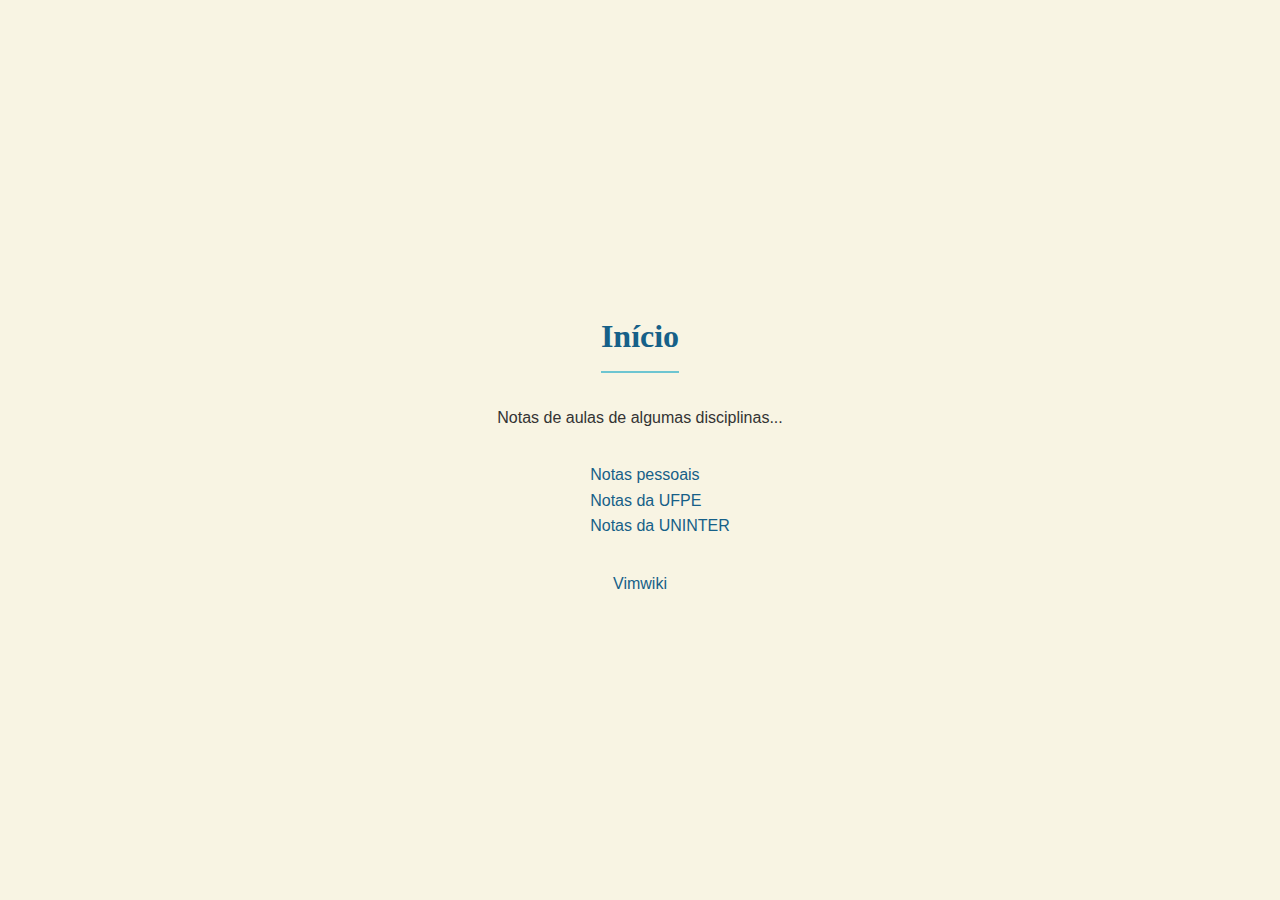
<file: index.html>
<!DOCTYPE html>
<html>
<head>
<!-- <link rel="Stylesheet" type="text/css" href="style.css"> -->
<link rel="Stylesheet" type="text/css" href="style.css">
<link rel="alternate" type="application/rss+xml" title="RSS" href="rss.xml">
<title>index</title>
<meta http-equiv="Content-Type" content="text/html; charset=utf-8">
<meta name="viewport" content="width=device-width, initial-scale=1">
</head>
<body>

<div id="Início"><h1 id="Início" class="header"><a href="#Início">Início</a></h1></div>

<p>
Notas de aulas de algumas disciplinas...
</p>

<ul>
<li>
<a href="nt_aulas/pessoais/nt_pessoais.html">Notas pessoais</a>

<li>
<a href="nt_aulas/ufpe/nt_ufpe.html">Notas da UFPE</a>

<li>
<a href="nt_aulas/uninter/nt_uninter.html">Notas da UNINTER</a>

</ul>
<p>
<a href="https://github.com/vimwiki/vimwiki">Vimwiki</a>
</p>

</body>
</html>
</file>
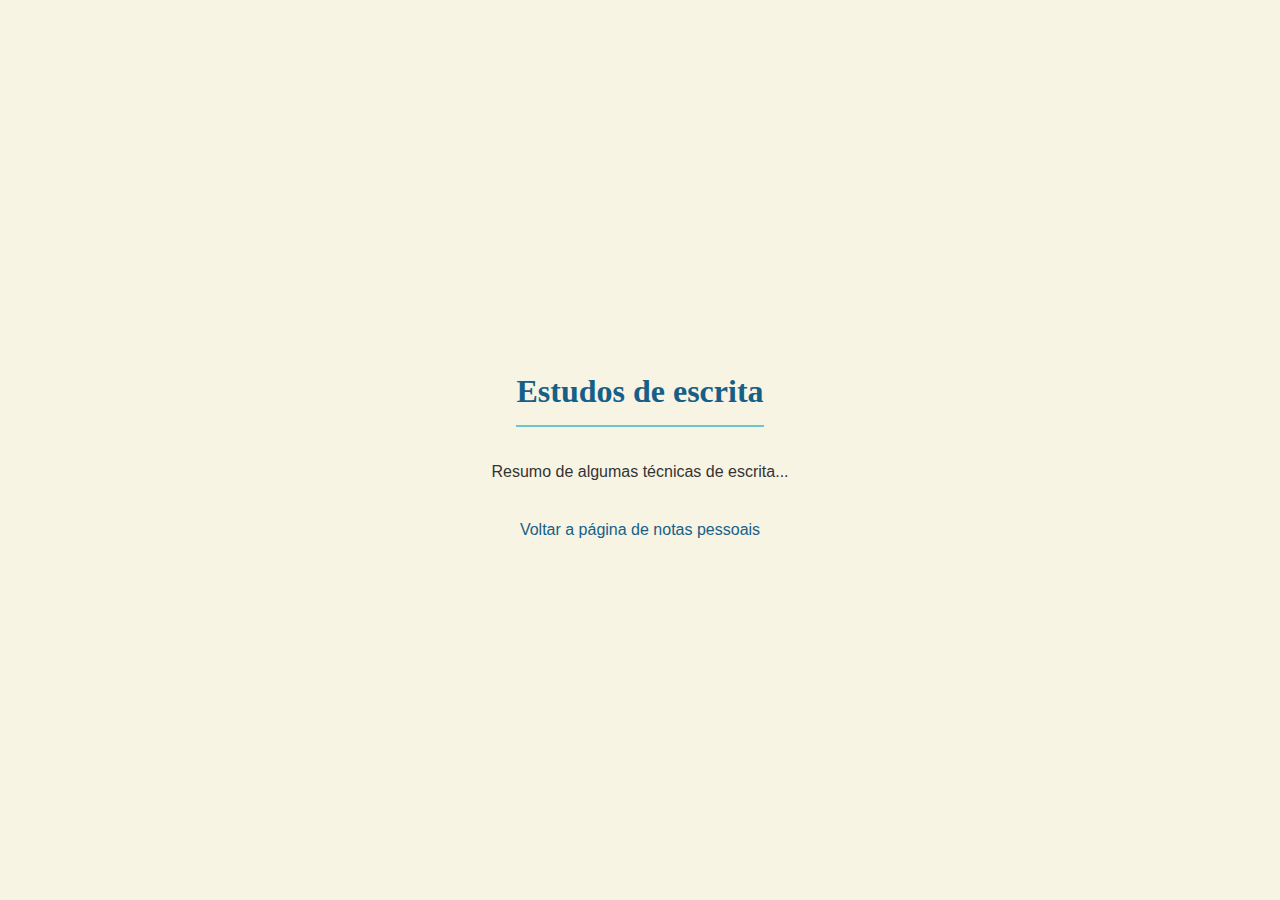
<file: nt_aulas/pessoais/escrita.html>
<!DOCTYPE html>
<html>
<head>
<link rel="Stylesheet" type="text/css" href="../../style.css">
<link rel="alternate" type="application/rss+xml" title="RSS" href="../../rss.xml">
<title>escrita</title>
<meta http-equiv="Content-Type" content="text/html; charset=utf-8">
<meta name="viewport" content="width=device-width, initial-scale=1">
</head>
<body>

<div id="Estudos de escrita"><h1 id="Estudos de escrita" class="header"><a href="#Estudos de escrita">Estudos de escrita</a></h1></div>

<p>
Resumo de algumas técnicas de escrita...
</p>

<p>
<a href="nt_pessoais.html">Voltar a página de notas pessoais</a>
</p>

</body>
</html>
</file>
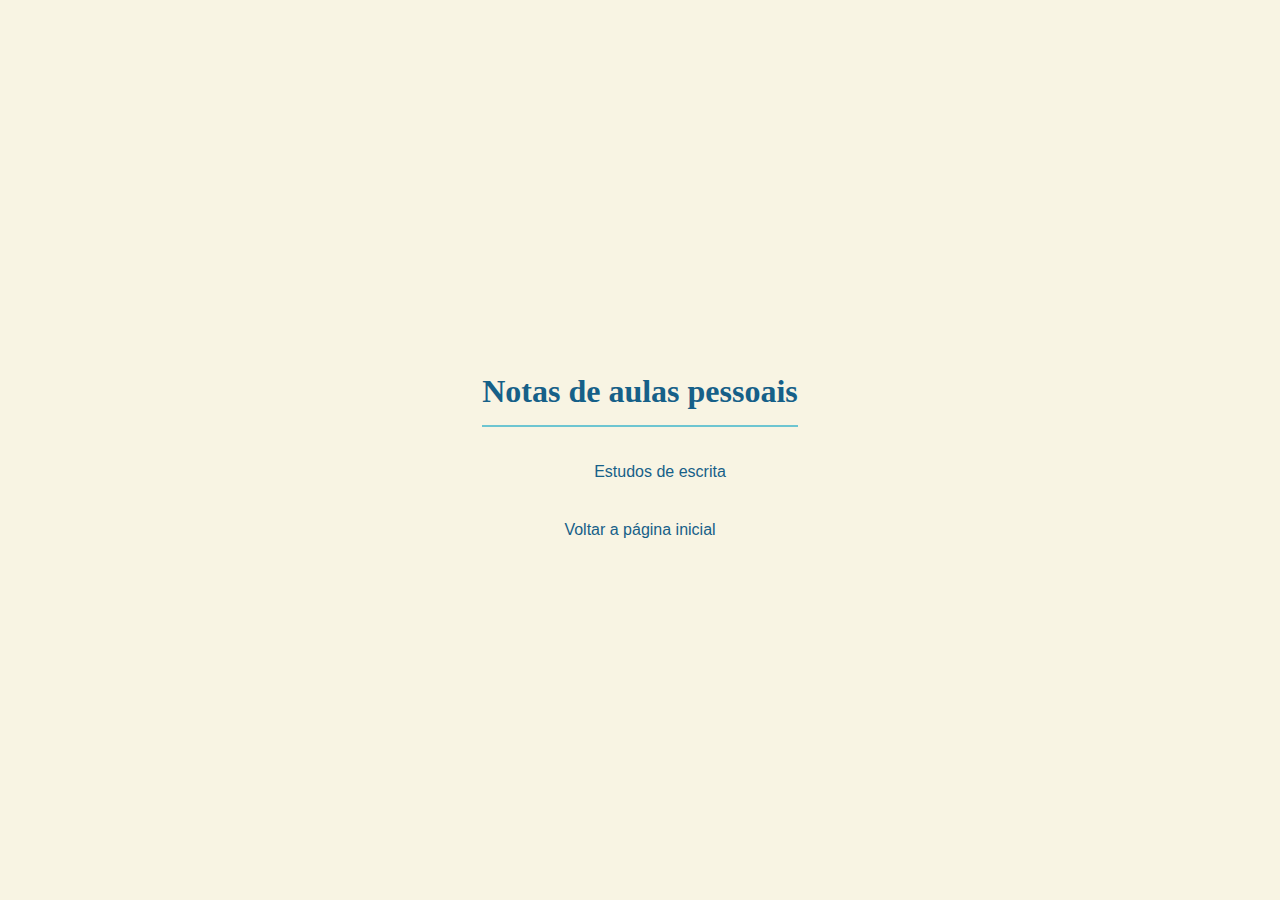
<file: nt_aulas/pessoais/nt_pessoais.html>
<!DOCTYPE html>
<html>
<head>
<link rel="Stylesheet" type="text/css" href="../../style.css">
<link rel="alternate" type="application/rss+xml" title="RSS" href="../../rss.xml">
<title>nt_pessoais</title>
<meta http-equiv="Content-Type" content="text/html; charset=utf-8">
<meta name="viewport" content="width=device-width, initial-scale=1">
</head>
<body>

<div id="Notas de aulas pessoais"><h1 id="Notas de aulas pessoais" class="header"><a href="#Notas de aulas pessoais">Notas de aulas pessoais</a></h1></div>

<ul>
<li>
<a href="escrita.html">Estudos de escrita</a>

</ul>
<p>
<a href="../../index.html">Voltar a página inicial</a>
</p>

</body>
</html>
</file>
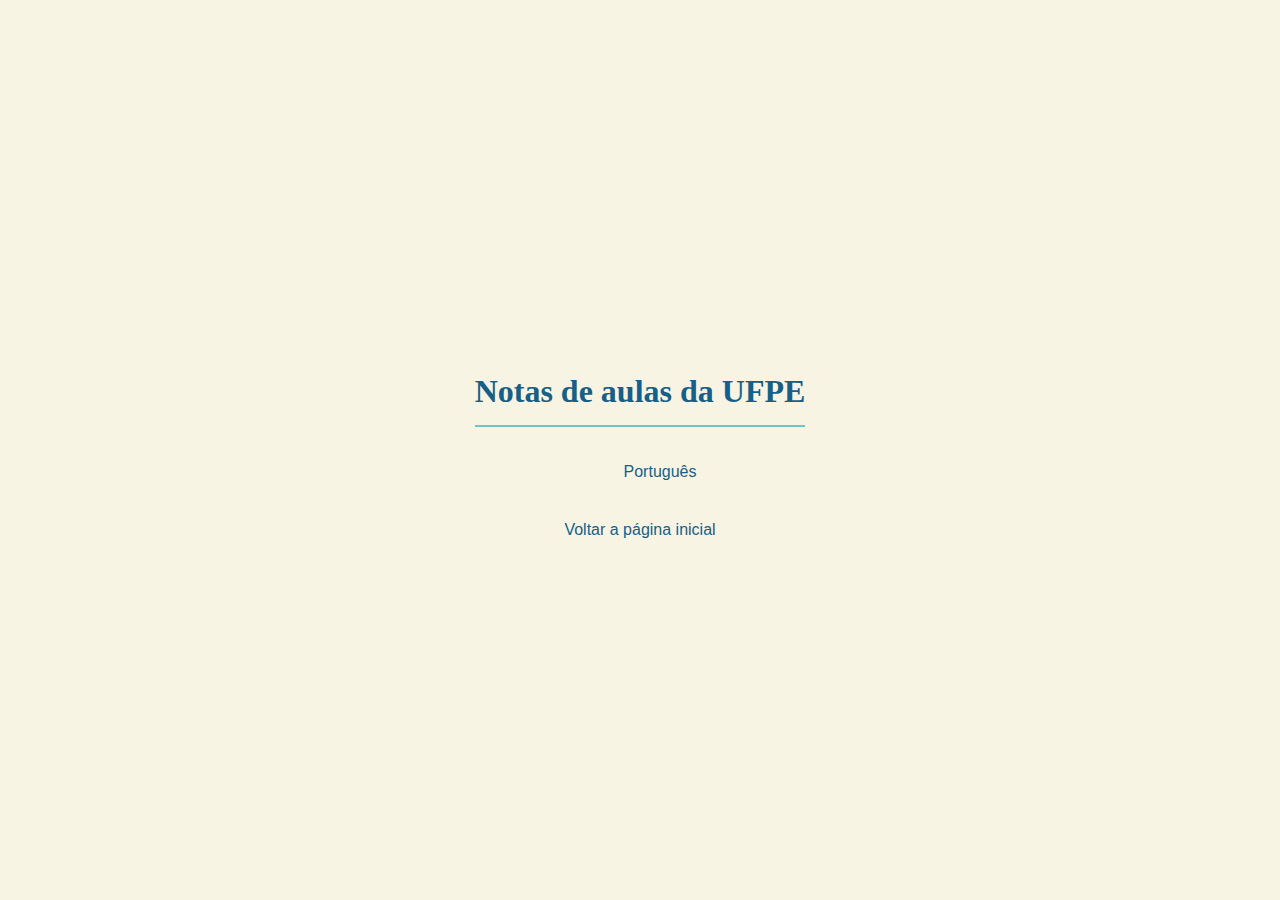
<file: nt_aulas/ufpe/nt_ufpe.html>
<!DOCTYPE html>
<html>
<head>
<link rel="Stylesheet" type="text/css" href="../../style.css">
<link rel="alternate" type="application/rss+xml" title="RSS" href="../../rss.xml">
<title>nt_ufpe</title>
<meta http-equiv="Content-Type" content="text/html; charset=utf-8">
<meta name="viewport" content="width=device-width, initial-scale=1">
</head>
<body>

<div id="Notas de aulas da UFPE"><h1 id="Notas de aulas da UFPE" class="header"><a href="#Notas de aulas da UFPE">Notas de aulas da UFPE</a></h1></div>

<ul>
<li>
<a href="portugues.html">Português</a>

</ul>
<p>
<a href="../../index.html">Voltar a página inicial</a>
</p>

</body>
</html>
</file>
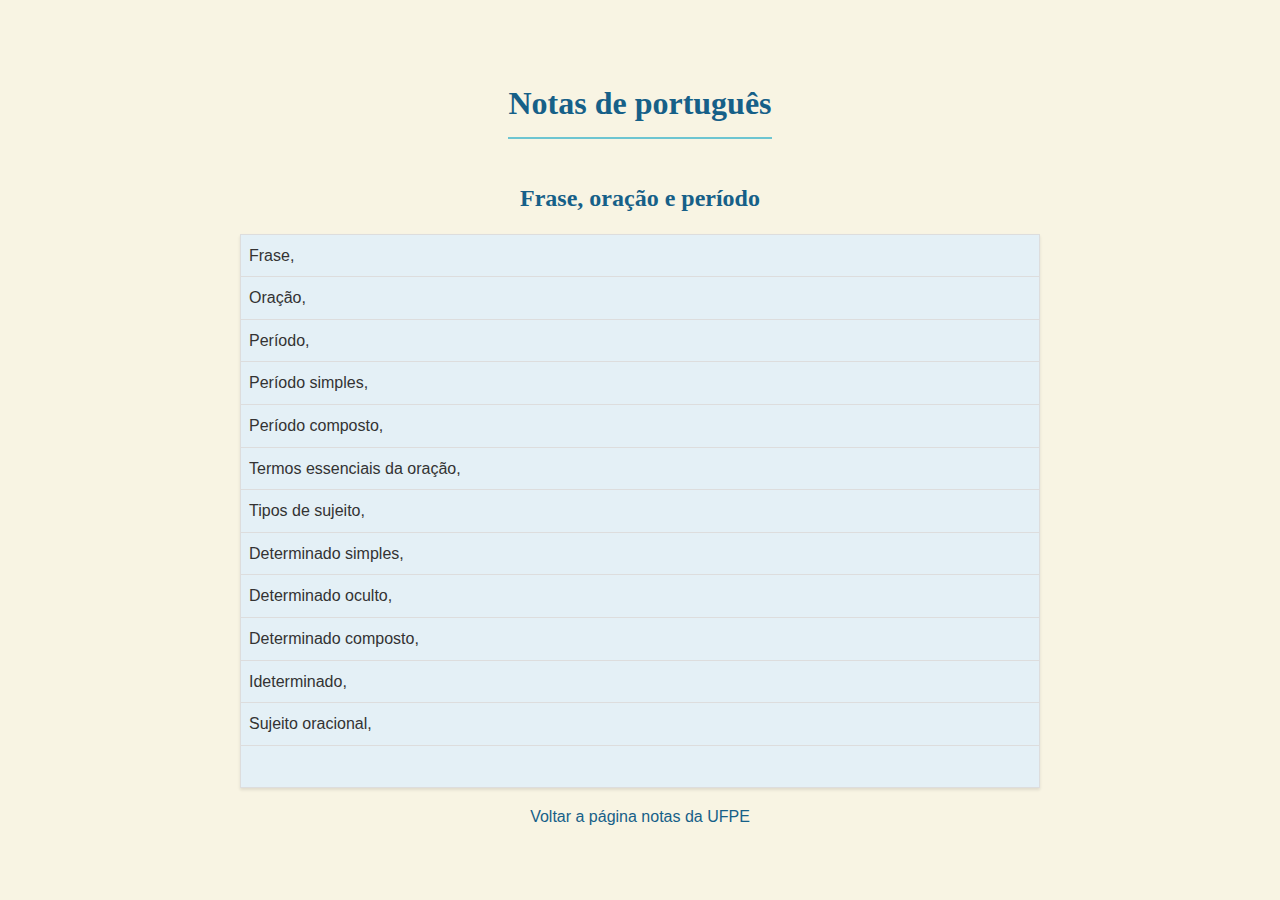
<file: nt_aulas/ufpe/portugues.html>
<!DOCTYPE html>
<html>
<head>
<!-- <link rel="Stylesheet" type="text/css" href="../../style.css"> -->
<link rel="Stylesheet" type="text/css" href="../../style.css">
<link rel="alternate" type="application/rss+xml" title="RSS" href="../../rss.xml">
<title>portugues</title>
<meta http-equiv="Content-Type" content="text/html; charset=utf-8">
<meta name="viewport" content="width=device-width, initial-scale=1">

</head>
<body>

<div id="Notas de português"><h1 id="Notas de português" class="header"><a href="#Notas de português">Notas de português</a></h1></div>

<div id="Notas de português-Frase, oração e período"><h2 id="Frase, oração e período" class="header"><a href="#Notas de português-Frase, oração e período">Frase, oração e período</a></h2></div>

<table>
<tr>
<td>
Frase,
</td>
</tr>
<tr>
<td>
todo enunciado com sentido completo. Pode ou não ter verbo, quando não (ideia implícita), frase nominal.
</td>
</tr>
<tr>
<td>
Oração,
</td>
</tr>
<tr>
<td>
todo enunciado que contem verbo.
</td>
</tr>
<tr>
<td>
Período,
</td>
</tr>
<tr>
<td>
todo enunciado que possui verbo (oração) e sentido completo (frase), uma frase com verbo ou uma oração com sentido completo.
</td>
</tr>
<tr>
<td>
Período simples,
</td>
</tr>
<tr>
<td>
uma oração.
</td>
</tr>
<tr>
<td>
Período composto,
</td>
</tr>
<tr>
<td>
duas ou mais orações.
</td>
</tr>
<tr>
<td>
Termos essenciais da oração,
</td>
</tr>
<tr>
<td>
sujeito (ser de quem se afirma algo) e predicado (o que se diz do ser).
</td>
</tr>
<tr>
<td>
Tipos de sujeito,
</td>
</tr>
<tr>
<td>
determinado (simples e composto) e indeterminado.
</td>
</tr>
<tr>
<td>
Determinado simples,
</td>
</tr>
<tr>
<td>
apenas um núcleo.
</td>
</tr>
<tr>
<td>
Determinado oculto,
</td>
</tr>
<tr>
<td>
desinencial, não expresso, implícito ou elíptico, inferido a partir do verbo.
</td>
</tr>
<tr>
<td>
Determinado composto,
</td>
</tr>
<tr>
<td>
um ou mais núcleos.
</td>
</tr>
<tr>
<td>
Ideterminado,
</td>
</tr>
<tr>
<td>
não identificado, 3 pessoa do plural e 3 pessoa do singular com partícula "se" (índice de indeterminação do sujeito).
</td>
</tr>
<tr>
<td>
Sujeito oracional,
</td>
</tr>
<tr>
<td>
quando toda uma outra oração assume a função sujeito (orações subordinadas substantivas subjetivas).
</td>
</tr>
<tr>
<td>
&nbsp;
</td>
</tr>
</table>

<p>
<a href="nt_ufpe.html">Voltar a página notas da UFPE</a>
</p>

</body>
</html>
</file>
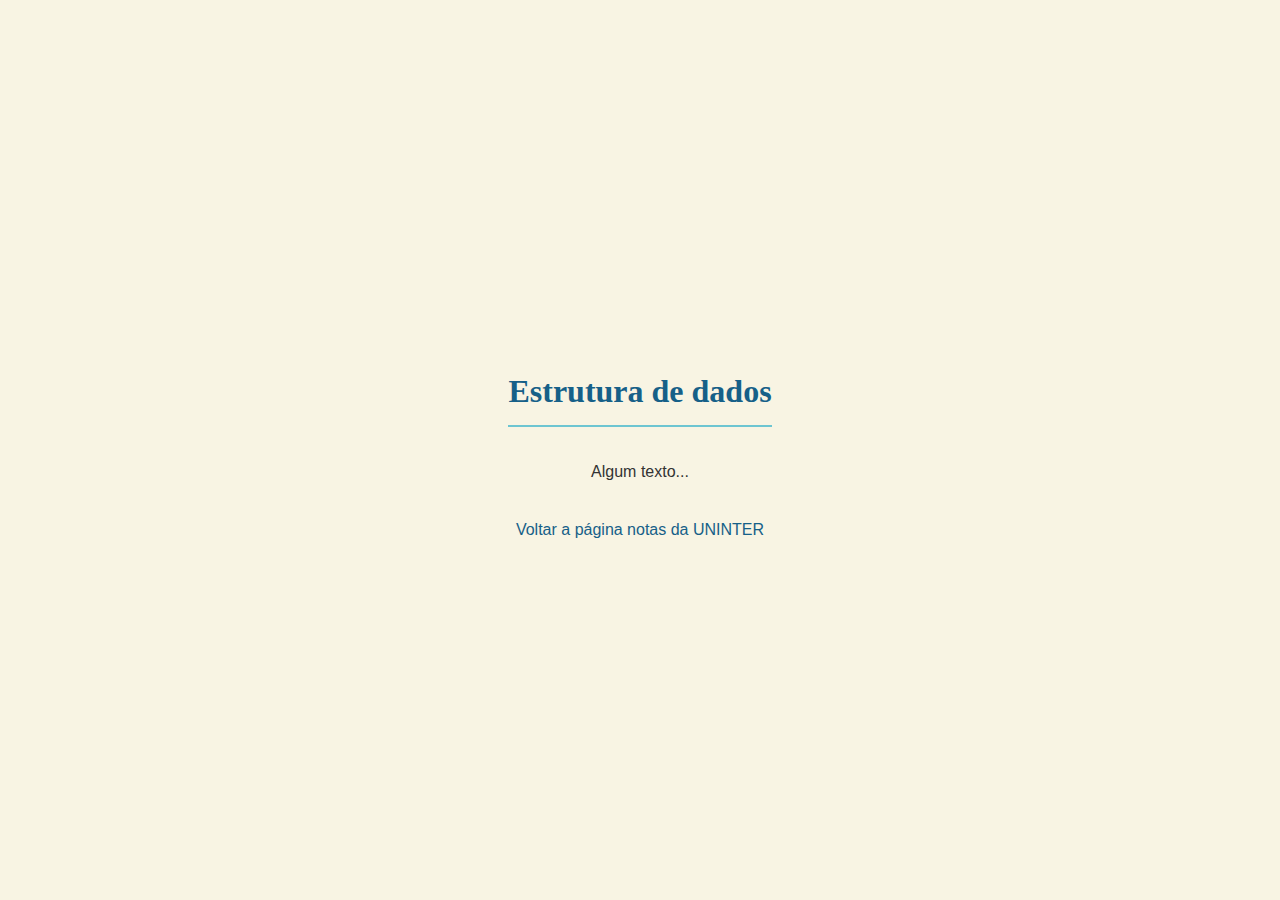
<file: nt_aulas/uninter/estrutura_dados.html>
<!DOCTYPE html>
<html>
<head>
<link rel="Stylesheet" type="text/css" href="../../style.css">
<link rel="alternate" type="application/rss+xml" title="RSS" href="../../rss.xml">
<title>estrutura_dados</title>
<meta http-equiv="Content-Type" content="text/html; charset=utf-8">
<meta name="viewport" content="width=device-width, initial-scale=1">
</head>
<body>

<div id="Estrutura de dados"><h1 id="Estrutura de dados" class="header"><a href="#Estrutura de dados">Estrutura de dados</a></h1></div>

<p>
Algum texto...
</p>

<p>
<a href="nt_uninter.html">Voltar a página notas da UNINTER</a>
</p>

</body>
</html>
</file>
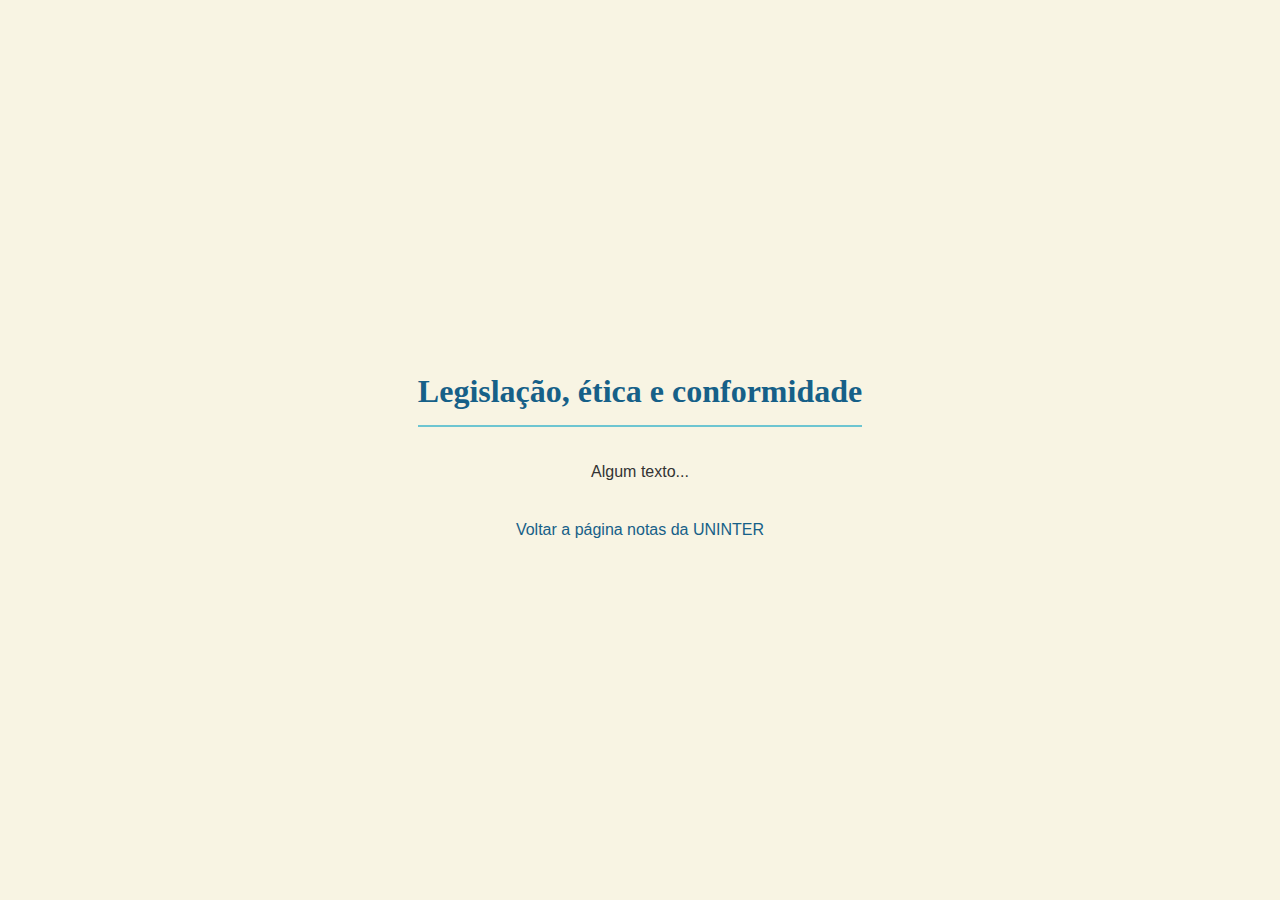
<file: nt_aulas/uninter/legislacao.html>
<!DOCTYPE html>
<html>
<head>
<link rel="Stylesheet" type="text/css" href="../../style.css">
<link rel="alternate" type="application/rss+xml" title="RSS" href="../../rss.xml">
<title>legislacao</title>
<meta http-equiv="Content-Type" content="text/html; charset=utf-8">
<meta name="viewport" content="width=device-width, initial-scale=1">
</head>
<body>

<div id="Legislação, ética e conformidade"><h1 id="Legislação, ética e conformidade" class="header"><a href="#Legislação, ética e conformidade">Legislação, ética e conformidade</a></h1></div>

<p>
Algum texto...
</p>

<p>
<a href="nt_uninter.html">Voltar a página notas da UNINTER</a>
</p>

</body>
</html>
</file>
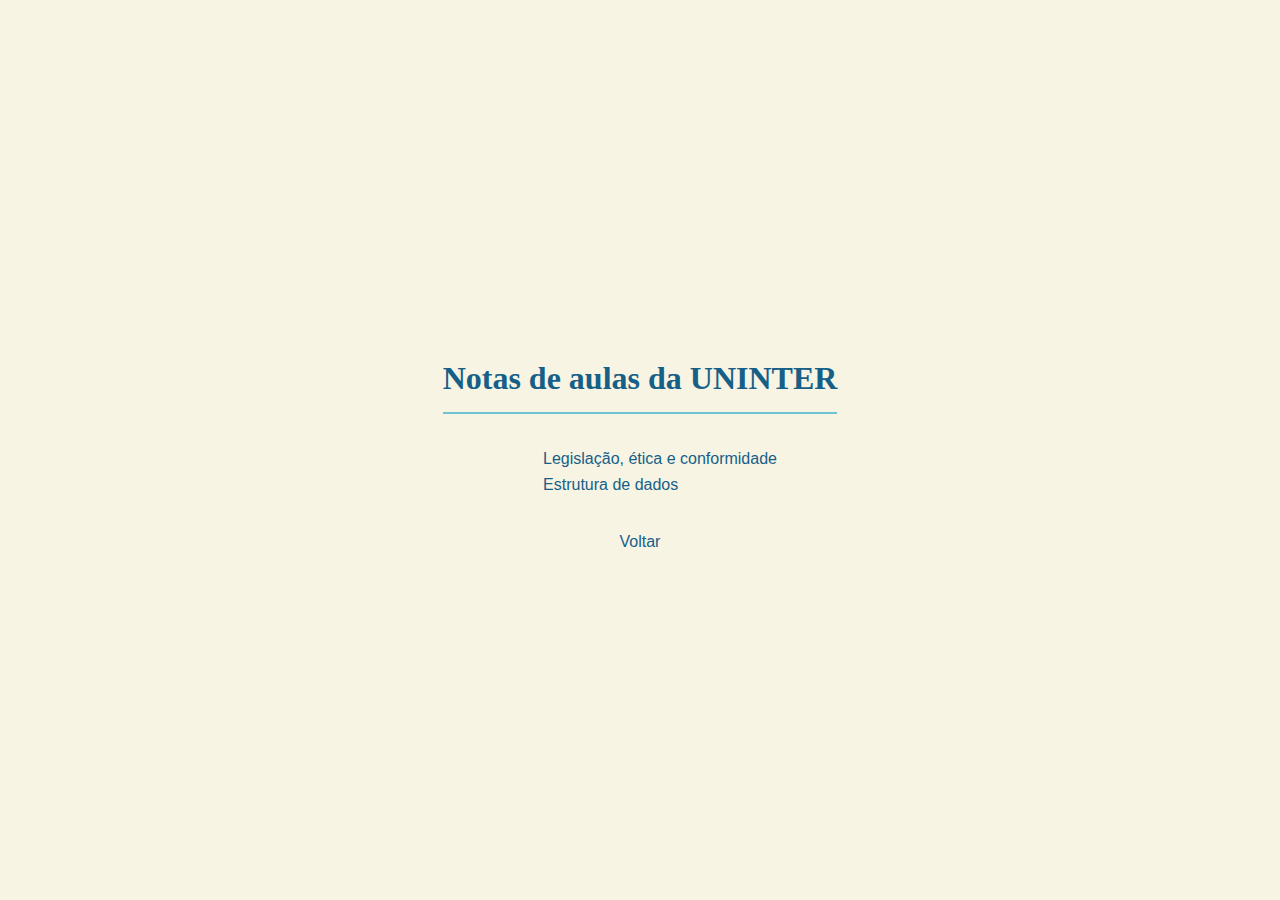
<file: nt_aulas/uninter/nt_uninter.html>
<!DOCTYPE html>
<html>
<head>
<link rel="Stylesheet" type="text/css" href="../../style.css">
<link rel="alternate" type="application/rss+xml" title="RSS" href="../../rss.xml">
<title>nt_uninter</title>
<meta http-equiv="Content-Type" content="text/html; charset=utf-8">
<meta name="viewport" content="width=device-width, initial-scale=1">
</head>
<body>

<div id="Notas de aulas da UNINTER"><h1 id="Notas de aulas da UNINTER" class="header"><a href="#Notas de aulas da UNINTER">Notas de aulas da UNINTER</a></h1></div>

<ul>
<li>
<a href="legislacao.html">Legislação, ética e conformidade</a>

<li>
<a href="estrutura_dados.html">Estrutura de dados</a>

</ul>
<p>
<a href="../../index.html">Voltar</a>
</p>

</body>
</html>
</file>
<file: style.css>
/* style.css - Estilo responsivo*/

:root {
  /* Cores alegres */
  --cor-primaria: #4a6fa5;
  --cor-secundaria: #6DC5D1;
  --cor-fundo: #f8f4e3;
  --cor-texto: #333333;
  --cor-destaque: #e85a71;
  --cor-link: #166088;
  --cor-link-hover: #4a6fa5;
  --cor-cabecalho: #4a6fa5;
  --cor-tabela-impar: #e4f0f6;
  --cor-tabela-par: #d4e6f1;
  
  --fonte-principal: Arial, sans-serif;
  --fonte-titulos: 'Times New Roman', sans-serif;
  
  /* Espaçamentos */
  --espacamento-pequeno: 0.5rem;
  --espacamento-medio: 1rem;
  --espacamento-grande: 1.5rem;
  
  /* Tamanhos de fonte */
  --tamanho-fonte-pequeno: 0.875rem;
  --tamanho-fonte-normal: 1rem;
  --tamanho-fonte-grande: 1.25rem;
  --tamanho-fonte-titulo: 1.5rem;
  --tamanho-fonte-titulo-principal: 2rem;
}

/* Estilos gerais */
body {
  font-family: var(--fonte-principal);
  font-size: var(--tamanho-fonte-normal);
  line-height: 1.6;
  color: var(--cor-texto);
  background-color: var(--cor-fundo);
  margin: 0;
  padding: var(--espacamento-medio);
  max-width: 100%;
  overflow-x: hidden;

  display: flex;
  flex-direction: column;
  align-items: center;
  justify-content: center;
  min-height: 100vh;
  box-sizing: border-box;
}

/* Títulos */
h1, h2 {
  font-family: var(--fonte-titulos);
  color: var(--cor-cabecalho);
  margin-top: var(--espacamento-grande);
  margin-bottom: var(--espacamento-medio);
}

h1 {
  font-size: var(--tamanho-fonte-titulo-principal);
  border-bottom: 2px solid var(--cor-secundaria);
  padding-bottom: var(--espacamento-pequeno);
}

h2 {
  font-size: var(--tamanho-fonte-titulo);
}

li {
  list-style-type: none;
}

/* Links */
a {
  color: var(--cor-link);
  text-decoration: none;
  transition: color 0.3s ease;
}

a:hover {
  color: var(--cor-link-hover);
  text-decoration: underline;
}

/* Tabela com hover */
table {
  /* width: 100%; */
  border-collapse: collapse;
  margin: var(--espacamento-medio) 0;
  box-shadow: 0 2px 3px rgba(0,0,0,0.1);

  margin: 0 auto; /* centraliza */
  width: 90%; /* largura relativa ao container */
  max-width: 800px; /* largura máxima */
}

/* Linhas ímpares - hoveráveis */
table tr:nth-child(odd) {
  background-color: var(--cor-tabela-impar);
  cursor: pointer;
  padding: var(--espacamento-pequeno);
  border: 1px solid #ddd;
  transition: background-color 0.3s ease;
}

/* Linhas pares - inicialmente escondidas */
table tr:nth-child(even) {
  background-color: var(--cor-tabela-par);
  display: none;
  padding: var(--espacamento-pequeno);
  border: 1px solid #ddd;
}

/* Quando hover na linha ímpar, mostra a próxima linha par */
table tr:nth-child(odd):hover + tr:nth-child(even) {
  display: table-row;
}

/* Efeito visual no hover */
table tr:nth-child(odd):hover {
  background-color: var(--cor-secundaria);
  color: white;
}

/* Estilo para células da tabela */
table td {
  padding: var(--espacamento-pequeno);
  vertical-align: top;
}

/* Responsividade para telas pequenas */
@media (max-width: 768px) {
  :root {
    --tamanho-fonte-normal: 0.9375rem;
    --tamanho-fonte-titulo: 1.125rem;
    --tamanho-fonte-titulo-principal: 1.5rem;
    --espacamento-medio: 0.75rem;
    --espacamento-grande: 1rem;
  }
  
  body {
    padding: var(--espacamento-pequeno);
  }
  
  table {
    font-size: var(--tamanho-fonte-pequeno);
  }
}

/* Melhorias para acessibilidade */
:focus {
  outline: 2px solid var(--cor-destaque);
  outline-offset: 2px;
}
</file>
